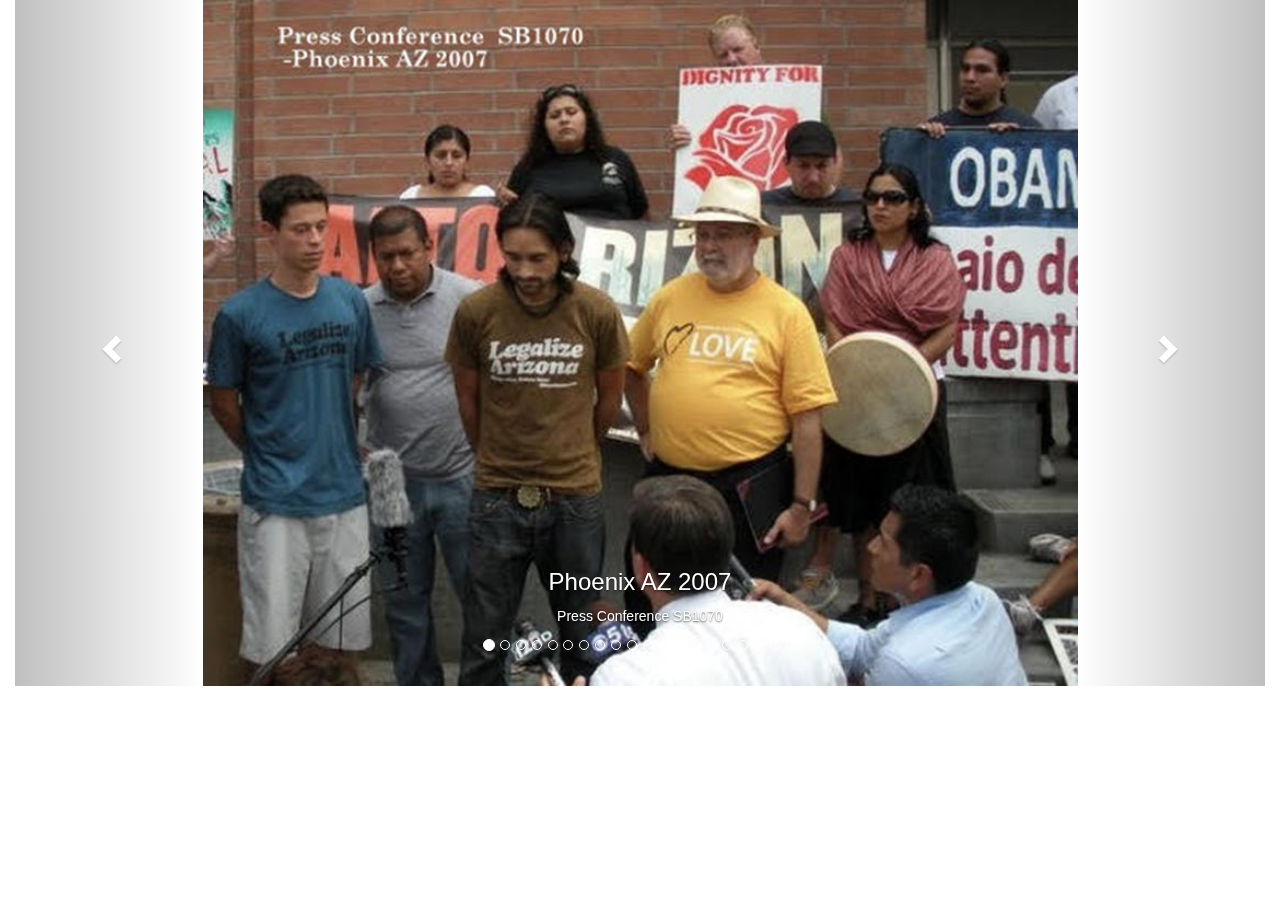
<file: carousel.html>
<!DOCTYPE html>
<html lang="en">
<head>
<meta charset="utf-8">
<meta http-equiv="X-UA-Compatible" content="IE=edge">
<meta name="viewport" content="width=device-width, initial-scale=1">
<title>Untitled Document</title>
<!-- Bootstrap -->
<link href="css/bootstrap.css" rel="stylesheet">

<!-- HTML5 shim and Respond.js for IE8 support of HTML5 elements and media queries -->
<!-- WARNING: Respond.js doesn't work if you view the page via file:// -->
<!--[if lt IE 9]>
		  <script src="https://oss.maxcdn.com/html5shiv/3.7.2/html5shiv.min.js"></script>
		  <script src="https://oss.maxcdn.com/respond/1.4.2/respond.min.js"></script>
		<![endif]-->
</head>
<body>
<!-- jQuery (necessary for Bootstrap's JavaScript plugins) --> 
<script src="js/jquery-1.11.3.min.js"></script> 

<!-- Include all compiled plugins (below), or include individual files as needed --> 
<script src="js/bootstrap.js"></script> 
  <style>
  .carousel-inner > .item > img,
  .carousel-inner > .item > a > img {
      width: 70%;
      margin: auto;
  }
  </style>

<!---->
<div class="col-sm-12 col-md-12">

  <div id="myCarousel" class="carousel slide" data-ride="carousel"> 
    <!-- Indicators -->
    <ol class="carousel-indicators">
      <li data-target="#myCarousel" data-slide-to="0" class="active"></li>
      <li data-target="#myCarousel" data-slide-to="1"></li>
      <li data-target="#myCarousel" data-slide-to="2"></li>
      <li data-target="#myCarousel" data-slide-to="3"></li>
      <li data-target="#myCarousel" data-slide-to="4"></li>
      <li data-target="#myCarousel" data-slide-to="5"></li>
      <li data-target="#myCarousel" data-slide-to="6"></li>
      <li data-target="#myCarousel" data-slide-to="7"></li>
      <li data-target="#myCarousel" data-slide-to="8"></li>
      <li data-target="#myCarousel" data-slide-to="9"></li>
      <li data-target="#myCarousel" data-slide-to="10"></li>
      <li data-target="#myCarousel" data-slide-to="11"></li>
      <li data-target="#myCarousel" data-slide-to="12"></li>
      <li data-target="#myCarousel" data-slide-to="13"></li>
      <li data-target="#myCarousel" data-slide-to="14"></li>
      <li data-target="#myCarousel" data-slide-to="15"></li>
      <li data-target="#myCarousel" data-slide-to="16"></li>
      <li data-target="#myCarousel" data-slide-to="17"></li>
      <li data-target="#myCarousel" data-slide-to="18"></li>
      <li data-target="#myCarousel" data-slide-to="19"></li>
    </ol>
    
    <!-- Wrapper for slides -->
    <div class="carousel-inner">
      <div class="item active"><img src="images/carousel/PressConference.jpg" alt="Press Conference  SB1070 - Phoenix AZ 2007">
        <div class="carousel-caption">
          <h3>Phoenix AZ 2007</h3>
          <p>Press Conference  SB1070</p>
        </div>
      </div>
      <div class="item"> <img src="images/carousel/FundRaisingPromotion.jpg" alt="Fund Raising Promotion for The Global Indigenous Women’s Caucus 2011">
        <div class="carousel-caption">
          <h3>Fund Raising Promotion</h3>
          <p>Fund Raising Promotion for The Global Indigenous Women’s Caucus 2011</p>
        </div>
      </div>
      <div class="item"> <img src="images/carousel/CulturalEducation.jpg" alt="Cultural Education Presentation - ASU Preparatory Academy 2011">
        <div class="carousel-caption">
          <h3>Cultural Education Presentation</h3>
          <p>Cultural Education Presentation - ASU Preparatory Academy 2011</p>
        </div>
      </div>
      <div class="item"> <img src="images/carousel/ListeningSession.jpg" alt="Listening session with North American Representatives for the United Nations Permanent Forum on Indigenous Issues, California 2011">
        <div class="carousel-caption">
          <h3>Listening session</h3>
          <p>Listening session with North American Representatives for the United Nations Permanent Forum on Indigenous Issues, California 2011</p>
        </div>
      </div>
      <div class="item"> <img src="images/carousel/CulturalExchange.jpg" alt="Cultural Exchange with Havasupai Elder - Indigenous Gathering 2012">
        <div class="carousel-caption">
          <h3>Cultural Exchange</h3>
          <p>Cultural Exchange with Havasupai Elder - Indigenous Gathering 2012</p>
        </div>
      </div>
      <div class="item"> <img src="images/carousel/ContinentalIndigenous.jpg" alt="Continental Indigenous Solidarity Action against the Keystone XL Pipeline - Phoenix AZ 2013">
        <div class="carousel-caption">
          <h3>Continental Indigenous Solidarity Action against the Keystone XL Pipeline</h3>
          <p>Continental Indigenous Solidarity Action against the Keystone XL Pipeline - Phoenix AZ 2013</p>
        </div>
      </div>
      <div class="item"> <img src="images/carousel/WorldIndigenous.jpg" alt="World Indigenous Women’s Conference, Lima, Peru 2013">
        <div class="carousel-caption">
          <h3>World Indigenous Women’s Conference</h3>
          <p>World Indigenous Women’s Conference, Lima, Peru 2013</p>
        </div>
      </div>
      <div class="item"> <img src="images/carousel/GlobalIndigenousCaucus1.jpg" alt="Global Indigenous Women’s Caucus - New York 2013">
        <div class="carousel-caption">
          <h3>Global Indigenous Women’s Caucus</h3>
          <p>Global Indigenous Women’s Caucus - New York 2013</p>
        </div>
      </div>
      <div class="item"> <img src="images/carousel/GlobalIndigenousCaucus2.jpg" alt="Global Indigenous Women’s Caucus - New York 2013">
        <div class="carousel-caption">
          <h3>Global Indigenous Women’s Caucus</h3>
          <p>Global Indigenous Women’s Caucus - New York 2013</p>
        </div>
      </div>
      <div class="item"> <img src="images/carousel/NorthAmericanIndigenous.jpg" alt="The North American Indigenous People’s Caucus, Alta Norway 2013">
        <div class="carousel-caption">
          <h3>The North American Indigenous People’s Caucus</h3>
          <p>The North American Indigenous People’s Caucus, Alta Norway 2013</p>
        </div>
      </div>
      <div class="item"> <img src="images/carousel/GlobalIndigenousPrep.jpg" alt="Global Indigenous Preparatory Conference Alta Norway, 2013">
        <div class="carousel-caption">
          <h3>Global Indigenous Prep. Conference</h3>
          <p>Global Indigenous Preparatory Conference Alta Norway, 2013</p>
        </div>
      </div>
      <div class="item"> <img src="images/carousel/UNPermanentForum.jpg" alt="United Nations Permanent Forum on Indigenous Issues,  NY 2014">
        <div class="carousel-caption">
          <h3>UN Permanent Forum</h3>
          <p>United Nations Permanent Forum on Indigenous Issues,  NY 2014</p>
        </div>
      </div>
      <div class="item"> <img src="images/carousel/UNForum.jpg" alt="United Nations Permanent Forum on Indigenous Issues 14th Session - New York 2015">
        <div class="carousel-caption">
          <h3>UN Permanent Forum</h3>
          <p>United Nations Permanent Forum on Indigenous Issues 14th Session - New York 2015</p>
        </div>
      </div>
      <div class="item"> <img src="images/carousel/CochairsGlobalIndigenous.jpg" alt="Co-chairs for the Global Indigenous Women’s Caucus - New York 2015">
        <div class="carousel-caption">
          <h3>Co-chairs for the Global Indigenous Women’s Caucus</h3>
          <p>Co-chairs for the Global Indigenous Women’s Caucus - New York 2015</p>
        </div>
      </div>
      <div class="item"><img src="images/carousel/InternationalWomenDay.jpg" alt="International Women’s Day March  - New York 2015">
        <div class="carousel-caption">
          <h3>International Women’s Day March</h3>
          <p>International Women’s Day March  - New York 2015</p>
        </div>
      </div>
      <div class="item"><img src="images/carousel/PresentingViolence.jpg" alt="Presenting on Violence Against Indigenous Women - World Indigenous Law Conference, Irvine CA - October 2016">
        <div class="carousel-caption">
          <h3>Presenting on Violence Against Indigenous Women</h3>
          <p>Presenting on Violence Against Indigenous Women - World Indigenous Law Conference, Irvine CA - October 2016</p>
        </div>
      </div>
      <div class="item"> <img src="images/carousel/GlobalIndigenousWomen.jpg" alt="The Global Indigenous Women’s Caucus delegates representing at the United Nations May 2017">
        <div class="carousel-caption">
          <h3>The Global Indigenous Women’s Caucus</h3>
          <p>The Global Indigenous Women’s Caucus delegates representing at the United Nations May 2017</p>
        </div>
      </div>
      <div class="item"> <img src="images/carousel/DependSacred.jpg" alt="Defend the Sacred: A Social and Environmental Justice Gathering Panel with Winona LaDuke - March 27, 2017">
        <div class="carousel-caption">
          <h3>Defend the Sacred</h3>
          <p>Defend the Sacred: A Social and Environmental Justice Gathering Panel with Winona LaDuke - March 27, 2017</p>
        </div>
      </div>
      <div class="item"> <img src="images/carousel/GlobalIndigenous2017.jpg" alt="Presenting on Violence Against Indigenous Women - World Indigenous Law Conference, Irvine CA - October 2016">
        <div class="carousel-caption">
          <h3>Presenting on Violence Against Indigenous Women</h3>
          <p>Presenting on Violence Against Indigenous Women - World Indigenous Law Conference, Irvine CA - October 2016</p>
        </div>
      </div>
      <div class="item"> <img src="images/carousel/UNHeadquarters.jpg" alt="United Nations Headquarters -  New York 2017">
        <div class="carousel-caption">
          <h3>United Nations Headquarters</h3>
          <p>United Nations Headquarters -  New York 2017</p>
        </div>
      </div>
    </div>
    
    <!-- Left and right controls --> 
    <a class="left carousel-control" href="#myCarousel" data-slide="prev"> <span class="glyphicon glyphicon-chevron-left"></span> <span class="sr-only">Previous</span> </a> <a class="right carousel-control" href="#myCarousel" data-slide="next"> <span class="glyphicon glyphicon-chevron-right"></span> <span class="sr-only">Next</span> </a> </div>
</div>
</body>
</html>
</file>
